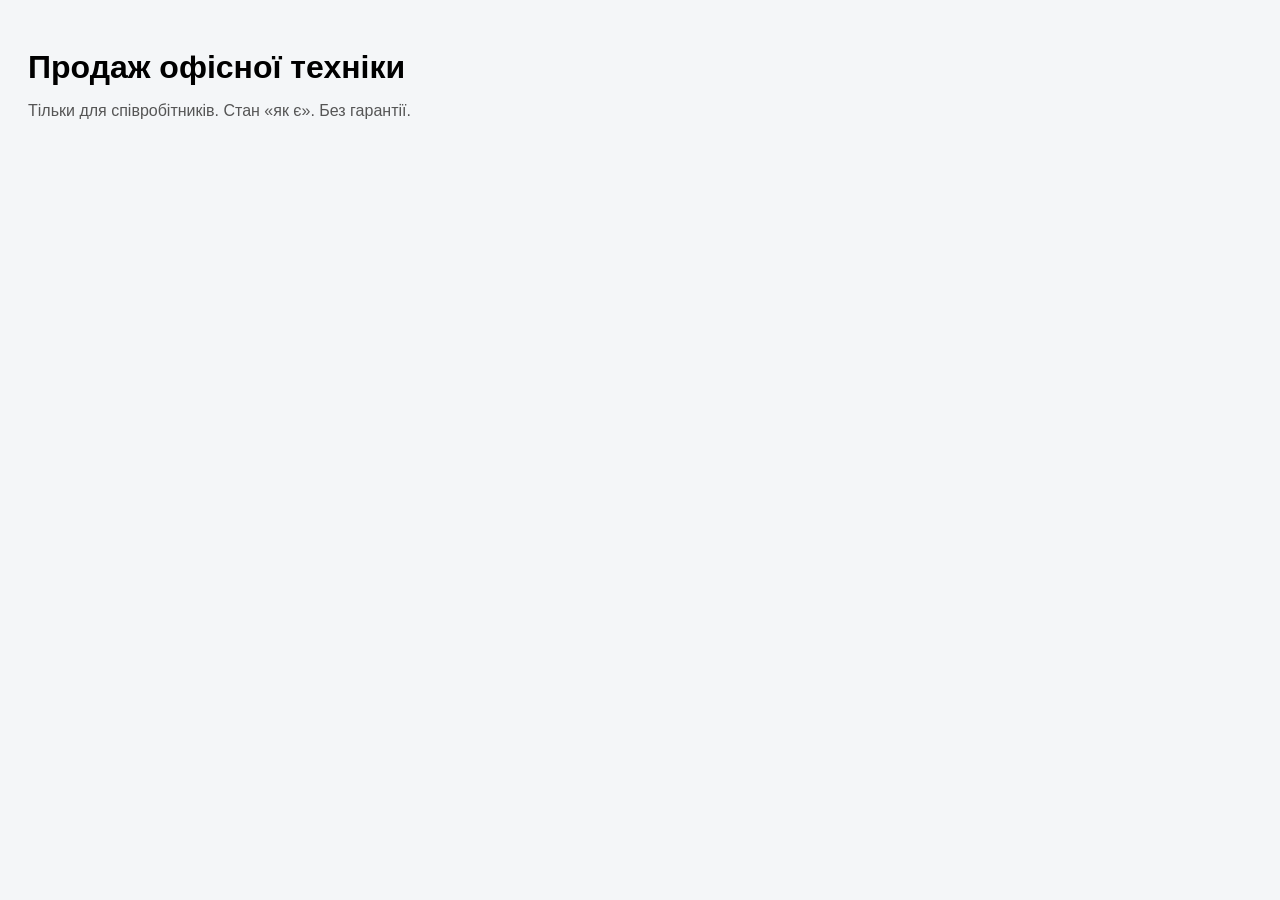
<file: index.html>
<!DOCTYPE html>
<html lang="uk">
<head>
  <meta charset="UTF-8">
  <title>Продаж офісної техніки</title>
  <link rel="stylesheet" href="style.css">
</head>
<body>

<h1>Продаж офісної техніки</h1>
<p class="note">
  Тільки для співробітників. Стан «як є». Без гарантії.
</p>

<div id="catalog" class="grid"></div>

<!-- Lightbox -->
<div id="lightbox" class="lightbox" onclick="closeLightbox()">
  <img id="lightbox-img">
</div>

<script>
fetch(`https://raw.githubusercontent.com/vperepelytsia/tech-sale/main/data.json?${Date.now()}`)
  .then(r => r.json())
  .then(items => {
    const catalog = document.getElementById('catalog');

    items.forEach(item => {
      if (!item.name) return;

      const card = document.createElement('div');
      card.className = 'card';

      const photos = (item.photos || []).map(p =>
        `<img src="${p}" onclick="openLightbox('${p}')">`
      ).join('');

      const features = item.features
        ? `<ul class="features">
            ${item.features.map(f => `<li>${f}</li>`).join('')}
           </ul>`
        : '';

      const button = item.status === 'available'
        ? `<a class="btn" href="${item.formLink || '#'}" target="_blank">Зарезервувати</a>`
        : '';

      card.innerHTML = `
        <div class="photos">${photos}</div>
        <h3>${item.name}</h3>
        <p>${item.specs}</p>
        ${features}
        <p class="defects">${item.defects || ''}</p>
        <p class="price">${item.price}</p>
        <span class="status ${item.status}">
          ${item.status === 'available' ? 'В наявності' : 'Зарезервовано'}
        </span>
        ${button}
      `;

      catalog.appendChild(card);
    });
  });

function openLightbox(src) {
  document.getElementById('lightbox-img').src = src;
  document.getElementById('lightbox').classList.add('active');
}

function closeLightbox() {
  document.getElementById('lightbox').classList.remove('active');
}
</script>
  
</body>
</html>
</file>
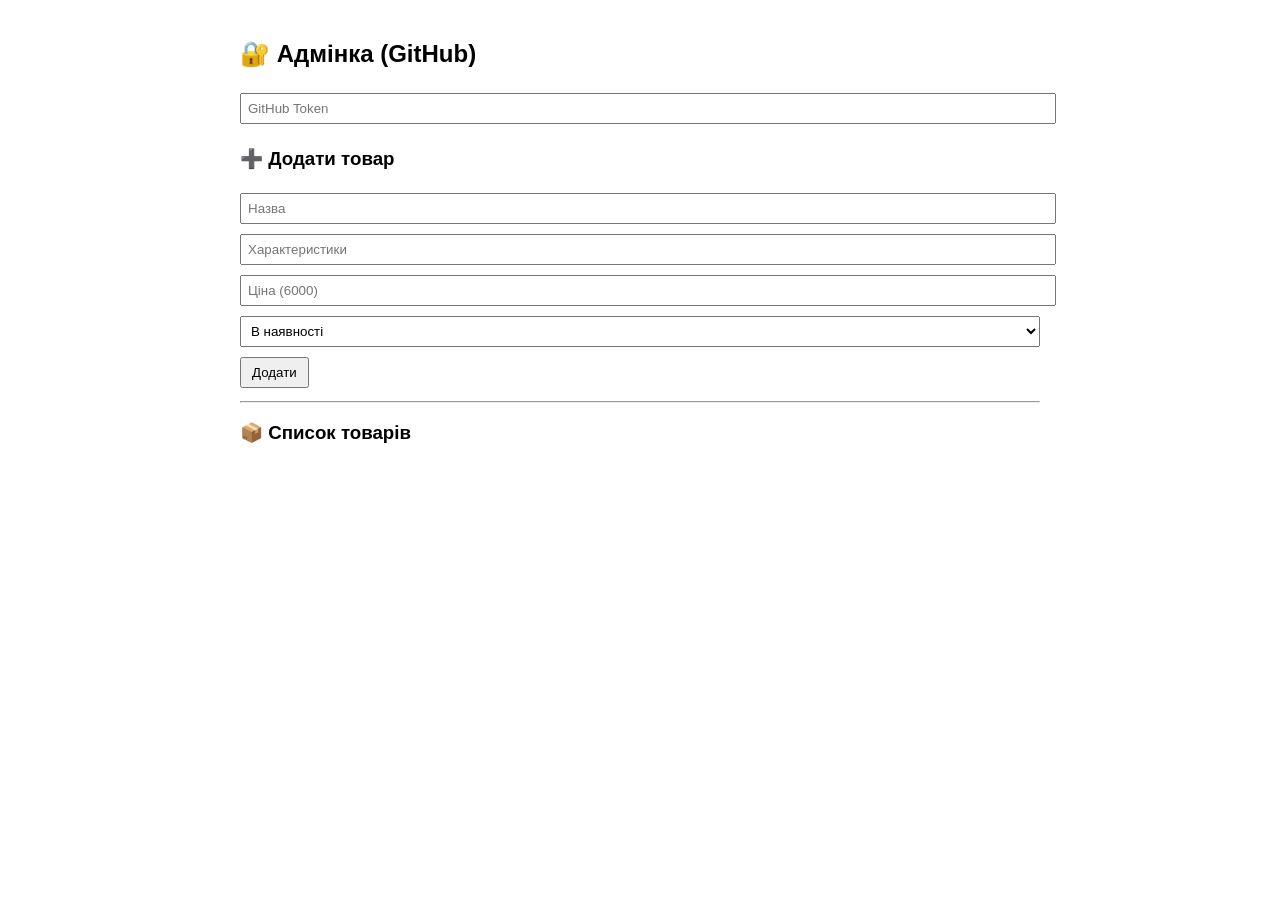
<file: admin.html>
<!DOCTYPE html>
<html lang="uk">
<head>
<meta charset="UTF-8">
<title>Адмінка</title>

<style>
body { font-family: Arial; padding:20px; max-width:800px; margin:auto; }
input, select { margin:5px 0; padding:6px; width:100%; }
button { margin:5px 5px 5px 0; padding:6px 10px; cursor:pointer; }
.item { border:1px solid #ddd; padding:10px; margin:10px 0; }
</style>
</head>

<body>

<h2>🔐 Адмінка (GitHub)</h2>

<input id="token" placeholder="GitHub Token">

<h3>➕ Додати товар</h3>

<input id="name" placeholder="Назва">
<input id="specs" placeholder="Характеристики">
<input id="price" placeholder="Ціна (6000)">
<select id="status">
  <option value="available">В наявності</option>
  <option value="reserved">Зарезервовано</option>
</select>

<button onclick="addItem()">Додати</button>

<hr>

<h3>📦 Список товарів</h3>
<div id="list"></div>

<script>
// ================== TOKEN ==================
document.addEventListener('DOMContentLoaded', () => {
  const savedToken = localStorage.getItem('gh_token');
  if (savedToken) document.getElementById('token').value = savedToken;

  document.getElementById('token').addEventListener('input', e => {
    localStorage.setItem('gh_token', e.target.value);
  });
});

// ================== CONFIG ==================
const owner = "vperepelytsia";
const repo = "tech-sale";
const path = "data.json";

// ================== API ==================
async function getFile(token) {
  const res = await fetch(`https://api.github.com/repos/${owner}/${repo}/contents/${path}`, {
    headers: { Authorization: `token ${token}` }
  });
  return res.json();
}

async function updateFile(token, content, sha) {
  await fetch(`https://api.github.com/repos/${owner}/${repo}/contents/${path}`, {
    method: "PUT",
    headers: {
      Authorization: `token ${token}`,
      "Content-Type": "application/json"
    },
    body: JSON.stringify({
      message: "update from admin",
      content: btoa(unescape(encodeURIComponent(JSON.stringify(content, null, 2)))),
      sha
    })
  });
}

// ================== HELPERS ==================
function decode(base64) {
  return JSON.parse(decodeURIComponent(escape(atob(base64))));
}

// ================== LOAD ==================
async function load() {
  const token = document.getElementById('token').value;
  if (!token) return;

  const file = await getFile(token);
  const data = decode(file.content);

  const list = document.getElementById('list');
  list.innerHTML = '';

  data.forEach(item => {
    if (!item.name) return;

    const div = document.createElement('div');
    div.className = 'item';

    div.innerHTML = `
      <input value="${item.name}" onchange="edit(${item.id}, 'name', this.value)">
      <input value="${item.specs || ''}" onchange="edit(${item.id}, 'specs', this.value)">
      <input value="${item.price}" onchange="edit(${item.id}, 'price', this.value)">
      
      <select onchange="edit(${item.id}, 'status', this.value)">
        <option value="available" ${item.status==='available'?'selected':''}>В наявності</option>
        <option value="reserved" ${item.status==='reserved'?'selected':''}>Зарезервовано</option>
      </select>

      <button onclick="removeItem(${item.id})">❌ Видалити</button>
    `;

    list.appendChild(div);
  });

  window.currentSha = file.sha;
}

// ================== ADD ==================
async function addItem() {
  const token = document.getElementById('token').value;

  const file = await getFile(token);
  const data = decode(file.content);

  if (!name.value) {
    alert("Введи назву");
    return;
  }

  data.push({
    id: Date.now(),
    name: name.value,
    specs: specs.value,
    price: price.value + " грн",
    status: status.value,
    features: [],
    defects: "",
    photos: []
  });

  await updateFile(token, data, file.sha);
  load();
}

// ================== EDIT ==================
async function edit(id, field, value) {
  const token = document.getElementById('token').value;

  const file = await getFile(token);
  const data = decode(file.content);

  const item = data.find(i => i.id === id);
  if (!item) return;

  item[field] = value;

  await updateFile(token, data, file.sha);
}

// ================== DELETE ==================
async function removeItem(id) {
  if (!confirm('Точно видалити?')) return;

  const token = document.getElementById('token').value;

  const file = await getFile(token);
  let data = decode(file.content);

  data = data.filter(i => i.id !== id);

  await updateFile(token, data, file.sha);
  load();
}

// ================== AUTO LOAD ==================
setInterval(load, 5000);
</script>

</body>
</html>
</file>
<file: style.css>
body {
  font-family: Arial, sans-serif;
  background: #f4f6f8;
  padding: 20px;
}

h1 {
  margin-bottom: 5px;
}

.note {
  color: #555;
  margin-bottom: 20px;
}

.grid {
  display: grid;
  grid-template-columns: repeat(auto-fill, minmax(320px, 1fr));
  gap: 20px;
}

.card {
  background: #fff;
  border: 1px solid #ddd;
  padding: 15px;
}

.photos {
  display: grid;
  grid-template-columns: repeat(auto-fill, minmax(80px, 1fr));
  gap: 8px;
  margin-bottom: 10px;
}

.photos img {
  width: 100%;
  height: 80px;
  object-fit: cover;
  cursor: pointer;
  border: 1px solid #eee;
}

.features {
  margin: 10px 0;
  padding-left: 18px;
  font-size: 13px;
}

.features li {
  margin-bottom: 4px;
}

.defects {
  color: #b00020;
  font-size: 13px;
}

.price {
  font-size: 18px;
  font-weight: bold;
  margin: 10px 0;
}

.status {
  display: inline-block;
  padding: 4px 8px;
  font-size: 12px;
  margin-bottom: 10px;
}

.available {
  background: #c8f7c5;
}

.reserved {
  background: #ffeaa7;
}

.btn {
  display: block;
  text-align: center;
  background: #0984e3;
  color: #fff;
  padding: 8px;
  text-decoration: none;
}

/* Lightbox */
.lightbox {
  display: none;
  position: fixed;
  inset: 0;
  background: rgba(0,0,0,.8);
  justify-content: center;
  align-items: center;
}

.lightbox img {
  max-width: 90%;
  max-height: 90%;
}

.lightbox.active {
  display: flex;
}
</file>
